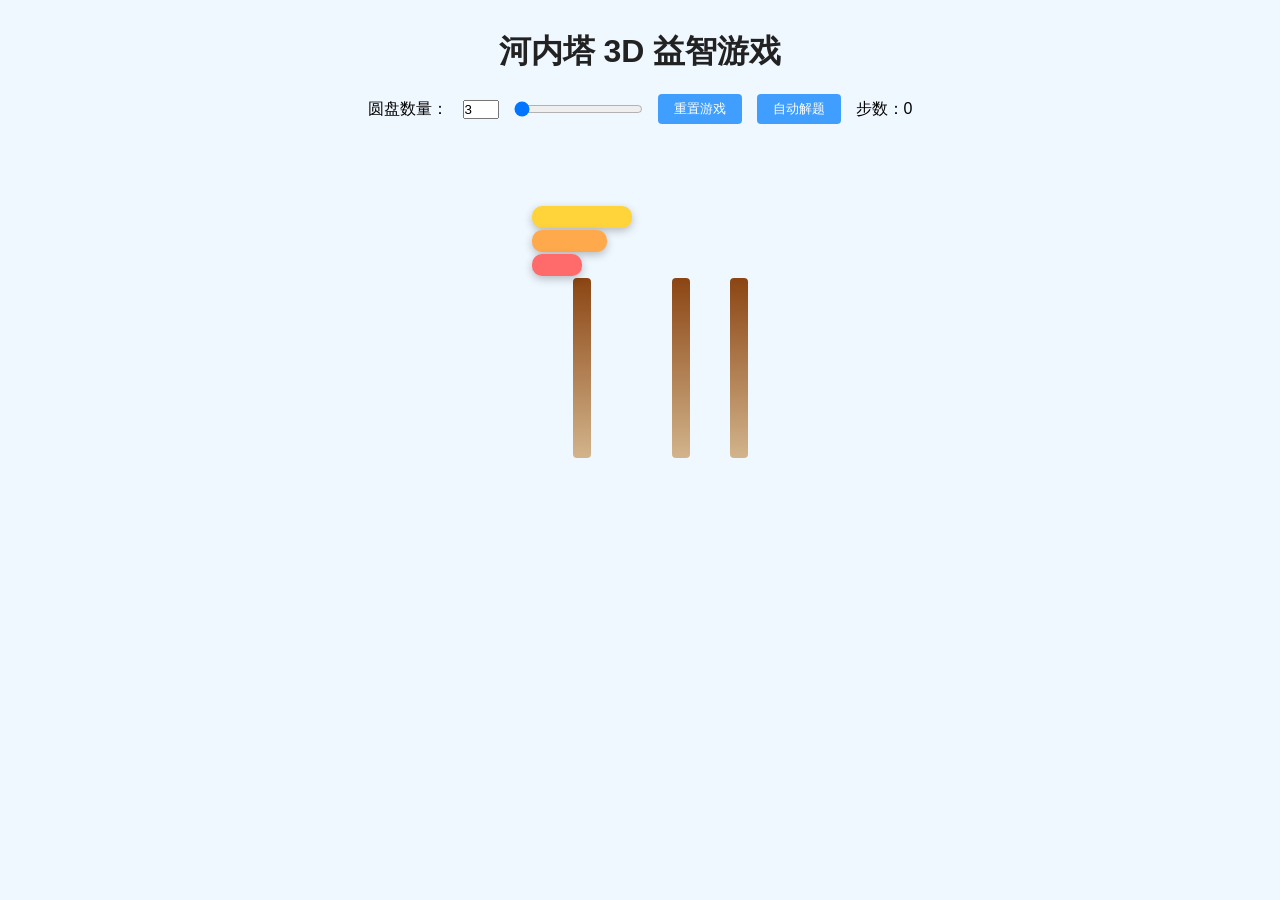
<file: index.html>
<!DOCTYPE html>
<html lang="zh-CN">
<head>
  <meta charset="UTF-8">
  <meta name="viewport" content="width=device-width, initial-scale=1.0">
  <title>河内塔3D游戏</title>
  <link rel="stylesheet" href="style.css">
</head>
<body>
  <div class="wrap">
    <h1>河内塔 3D 益智游戏</h1>
    <div class="control-box">
      <label>圆盘数量：</label>
      <input type="number" id="diskNum" min="3" max="8" value="3">
      <input type="range" id="diskRange" min="3" max="8" value="3">
      <button id="reset">重置游戏</button>
      <button id="autoPlay">自动解题</button>
      <span>步数：<span id="stepCount">0</span></span>
    </div>
  </div>

  <div class="game-box">
    <div class="tower" data-id="0">
      <div class="pole"></div>
      <div class="disk-box"></div>
    </div>
    <div class="tower" data-id="1">
      <div class="pole"></div>
      <div class="disk-box"></div>
    </div>
    <div class="tower" data-id="2">
      <div class="pole"></div>
      <div class="disk-box"></div>
    </div>
  </div>

  <!-- 提示弹窗 -->
  <div class="modal" id="warnModal">违规移动，大盘不能放小盘上！</div>
  <div class="modal" id="winModal">🎉 恭喜通关！挑战成功</div>

  <script src="script.js"></script>
</body>
</html>
</file>
<file: style.css>
* {
  margin: 0;
  padding: 0;
  box-sizing: border-box;
}

body {
  background: #f0f8ff;
  font-family: "微软雅黑", sans-serif;
  perspective: 1200px;
}

.wrap {
  text-align: center;
  padding: 30px 0;
}

h1 {
  color: #222;
  margin-bottom: 20px;
}

.control-box {
  display: flex;
  gap: 15px;
  justify-content: center;
  align-items: center;
  flex-wrap: wrap;
}

button {
  padding: 6px 16px;
  border: none;
  background: #409eff;
  color: #fff;
  border-radius: 4px;
  cursor: pointer;
}

button:disabled {
  background: #999;
  cursor: not-allowed;
}

.game-box {
  display: flex;
  justify-content: center;
  gap: 40px;
  margin-top: 50px;
  transform-style: preserve-3d;
}

.tower {
  display: flex;
  flex-direction: column-reverse;
  align-items: center;
  transform-style: preserve-3d;
  cursor: pointer;
}

.pole {
  width: 18px;
  height: 180px;
  background: linear-gradient(#8b4513, #d2b48c);
  border-radius: 4px;
}

.disk {
  height: 22px;
  border-radius: 10px;
  margin: 2px 0;
  transform: translateZ(15px);
  box-shadow: 0 3px 8px rgba(0,0,0,0.25);
}

/* 圆盘大小颜色 */
.disk[data-size="1"] {width: 50px;background: #ff6b6b;}
.disk[data-size="2"] {width: 75px;background: #ffa94d;}
.disk[data-size="3"] {width: 100px;background: #ffd43b;}
.disk[data-size="4"] {width: 125px;background: #69db7c;}
.disk[data-size="5"] {width: 150px;background: #74c0fc;}
.disk[data-size="6"] {width: 170px;background: #b197fc;}
.disk[data-size="7"] {width: 190px;background: #f783ac;}
.disk[data-size="8"] {width: 210px;background: #845ec2;}

.disk.selected {
  box-shadow: 0 0 15px #ff3333;
}

/* 动画 */
@keyframes shake {
  0%,100%{transform: translateX(0);}
  25%{transform: translateX(-8px);}
  75%{transform: translateX(8px);}
}
.shake {
  animation: shake 0.3s ease 2;
}

@keyframes glow {
  0%{box-shadow:0 0 10px #ffd700;}
  50%{box-shadow:0 0 30px #ffd700;}
  100%{box-shadow:0 0 10px #ffd700;}
}
.win-glow {
  animation: glow 1s infinite;
}

.modal {
  position: fixed;
  top: 50%;
  left: 50%;
  transform: translate(-50%,-50%);
  background: rgba(0,0,0,0.8);
  color: #fff;
  padding: 20px 40px;
  border-radius: 8px;
  display: none;
  font-size: 18px;
}
</file>
